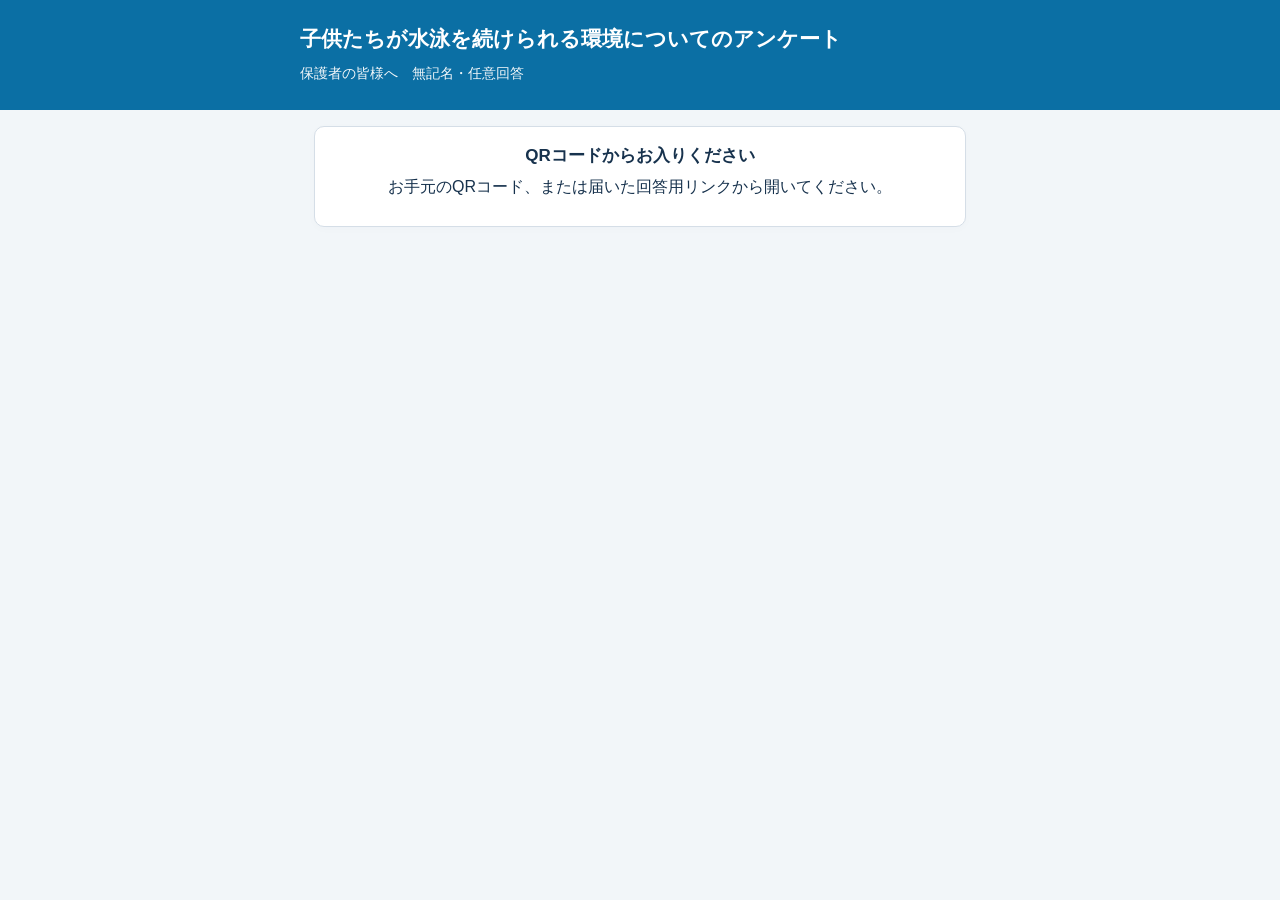
<file: index.html>
<!doctype html>
<html lang="ja"><head><meta charset="utf-8">
<meta name="viewport" content="width=device-width,initial-scale=1,viewport-fit=cover">
<meta name="robots" content="noindex,nofollow">
<meta name="referrer" content="no-referrer">
<meta http-equiv="Content-Security-Policy" content="default-src 'none';script-src 'self';style-src 'self';connect-src https://firestore.googleapis.com https://identitytoolkit.googleapis.com https://securetoken.googleapis.com https://abacus.jasoncameron.dev;base-uri 'none';form-action 'none'">
<title>子供たちが水泳を続けられる環境についてのアンケート</title>
<link rel="stylesheet" href="style.css?v=11"></head><body>
<header class="head"><h1>子供たちが水泳を続けられる環境についてのアンケート</h1><p>保護者の皆様へ　無記名・任意回答</p></header>
<main class="wrap">
<p class="note" id="previewNote" hidden>回答者に見える画面の見本です。送信しても回答は保存されません。</p>
<section id="start"><div class="card">
<p class="lead">日頃の指導や相談のしやすさ、水泳を続けるうえでの困りごとを伺い、今後の環境づくりに役立てるためのアンケートです。良いと感じている点も、改善を希望する点もお聞かせください。</p>
<ul><li>ご家庭で感じていることをお答えください。答えにくい質問は空欄でも構いません。</li>
<li>氏名・クラブ名・学校名・コーチ名は記入しないでください。詳しい日付・種目・タイムなど、本人が推測できる情報も避けてください。</li>
<li>お名前や連絡先の入力はありません。回答は、誰が送ったものか分からない形で保存します。</li>
<li>回答は1人1回でお願いします。</li></ul>
<p class="hint">入力途中の回答は、このタブを開いている間だけ一時保存します。</p>
<button id="startBtn" class="full">回答を始める・再開する</button><p class="msg" id="startMsg" role="alert"></p>
</div></section>
<section id="form" hidden><nav class="questionNav" id="questionNav" aria-label="設問へ移動"></nav><p class="hint navHint">問番号は横にスクロールできます。すべて任意回答です。</p><div id="questions"></div>
<button id="reviewBtn" class="sub full reviewBtn">送信欄へ進む</button>
<div class="card" id="submitCard"><h2>回答の取扱いについて</h2>
<p class="lead">回答原文は担当者を限定して管理し、関係者への共有は集計・要約した形で行うことを想定しています。自由記述も個人が推測される情報を除いて扱います。</p>
<p class="lead">このアンケートを元に、今後の水泳連盟の改革・発展に努めてまいります。</p>
<button id="sendBtn" class="full">回答を送信する</button><p class="msg" id="sendMsg" role="alert"></p></div></section>
<section id="done" hidden><div class="card center"><h2 class="plain">ご協力ありがとうございました。</h2><p class="lead">回答を受け付けました。このページは閉じて構いません。</p></div></section>
<section id="blocked" hidden><div class="card center"><h2 id="blockedTitle" class="plain"></h2><p class="lead" id="blockedText"></p></div></section>
</main>
<footer class="siteFooter"><span id="viewCount" hidden></span></footer>
<script src="config.js?v=11"></script><script src="questions.js?v=11"></script><script src="survey.js?v=11"></script><script src="views.js?v=11"></script>
</body></html>
</file>
<file: style.css>
:root{--ink:#17324d;--sub:#5a6b7b;--line:#d5dee7;--bg:#f2f6f9;--main:#0b6fa4;--mainDark:#085680;--on:#e3f2fa;--bad:#b3261e}
*{box-sizing:border-box}html{-webkit-text-size-adjust:100%}
body{margin:0;background:var(--bg);color:var(--ink);font-family:-apple-system,BlinkMacSystemFont,"Hiragino Sans","Noto Sans JP",sans-serif;font-size:16px;line-height:1.7;overflow-wrap:anywhere}
.wrap{max-width:680px;margin:0 auto;padding:16px 14px 48px}
.head{background:var(--main);color:#fff;padding:24px 18px}.head h1{margin:0;font-size:21px;line-height:1.45;max-width:680px;margin:0 auto}
.head p{margin:8px auto 0;max-width:680px;font-size:14px;opacity:.95}
.card{background:#fff;border:1px solid var(--line);border-radius:10px;padding:16px;margin:0 0 14px}
.card h2{font-size:17px;line-height:1.5;margin:0 0 4px;display:flex;gap:10px}
.no{flex:none;width:28px;height:28px;border-radius:50%;background:var(--main);color:#fff;font-size:14px;display:flex;align-items:center;justify-content:center;margin-top:-1px}
.hint{font-size:14px;color:var(--sub);margin:0 0 8px}.lead{margin:0 0 10px}.lead li{margin:0 0 4px}.lead ul{margin:8px 0 0;padding-left:1.2em}
.part{margin-top:12px}.part>.label{font-weight:600;margin:0 0 6px;font-size:15px}
.opt{display:flex;align-items:center;gap:10px;min-height:48px;padding:9px 12px;border:1px solid var(--line);border-radius:8px;margin:6px 0;cursor:pointer;background:#fff}
.opt input{width:20px;height:20px;flex:none;margin:0;accent-color:var(--main)}
.opt.on{background:var(--on);border-color:var(--main)}
textarea,input[type=text],input[type=email],input[type=password],input[type=number]{width:100%;font:inherit;font-size:16px;padding:10px 12px;border:1px solid var(--line);border-radius:8px;background:#fff;color:inherit}
textarea{min-height:120px;resize:vertical}.otherBox{margin:2px 0 8px}.count{font-size:13px;color:var(--sub);text-align:right}
button{font:inherit;min-height:48px;border:0;border-radius:8px;padding:10px 18px;background:var(--main);color:#fff;font-weight:700;cursor:pointer}
button.sub{background:#fff;color:var(--main);border:1px solid var(--main)}button:disabled{opacity:.55;cursor:default}
.full{width:100%}.msg{color:var(--bad);font-size:14px;margin:8px 0 0}.note{background:#fff8e6;border:1px solid #ecd28f;color:#6b5210;border-radius:8px;padding:9px 12px;font-size:14px;margin:0 0 14px}
.center{text-align:center}[hidden]{display:none!important}
.stats{display:grid;grid-template-columns:1fr 1fr;gap:10px;margin-bottom:14px}.stat{background:#fff;border:1px solid var(--line);border-radius:10px;padding:12px}
.stat b{display:block;font-size:26px;line-height:1.2}.stat span{font-size:13px;color:var(--sub)}
.bar{margin:9px 0}.barText{display:flex;justify-content:space-between;gap:10px;font-size:14px}.barText span:last-child{flex:none;font-variant-numeric:tabular-nums;color:var(--sub)}
.track{height:10px;background:#e7edf2;border-radius:3px;overflow:hidden;margin-top:3px}.fill{height:100%;background:var(--main);border-radius:0 3px 3px 0}
.quote{border-left:4px solid var(--line);padding:4px 0 4px 10px;margin:8px 0;white-space:pre-wrap;font-size:15px}
.row{display:flex;gap:8px;flex-wrap:wrap}.row>*{flex:1 1 150px}.links{max-height:220px;overflow:auto;font-size:12px;background:#f7f9fb;border:1px solid var(--line);border-radius:8px;padding:8px;white-space:pre}
.plain{display:block!important}
.btn{display:flex;align-items:center;justify-content:center;min-height:48px;border-radius:8px;padding:10px 18px;background:var(--main);color:#fff;font-weight:700;text-decoration:none}
.sectionTitle{font-size:19px;margin:22px 0 4px}label.label{display:block;font-weight:600;font-size:15px;margin:8px 0 6px}ul.hint{padding-left:1.2em}
.qrSheet,.posterSheet{display:none}.openState{font-weight:700;margin:8px 0}
@media print{@page{size:A4 portrait;margin:8mm}
body{background:#fff;color:#000;font-size:10.5pt;line-height:1.5}header,main{display:none!important}
body.printCards .qrSheet{display:grid;grid-template-columns:1fr 1fr}
.qrCard{display:flex;gap:4mm;align-items:center;height:69mm;padding:5mm;border:1px dashed #888;break-inside:avoid;page-break-inside:avoid}
.qrCard .qrCode{flex:none;width:38mm;height:38mm}.qrText b{display:block;font-size:12pt;margin-bottom:2mm}.qrText p{margin:0 0 1.5mm;font-size:9.5pt}
body.printPoster .posterSheet{display:flex;flex-direction:column;align-items:center;justify-content:center;height:277mm;text-align:center;break-inside:avoid}
.posterSub{font-size:22pt;margin:0}.posterTitle{font-size:36pt;line-height:1.3;margin:2mm 0 4mm}.posterLead{font-size:15pt;margin:0 0 8mm}
.posterSheet .qrCode{width:140mm;height:140mm}.posterHow{font-size:22pt;font-weight:700;margin:6mm 0 3mm}.posterNote{font-size:14pt;margin:0}}

/* スマートフォンでは縦に読み進め、問番号・管理メニューは横にも操作できる。 */
html{scroll-behavior:smooth;scroll-padding-top:80px}
body{min-width:0}
.wrap{padding-bottom:max(40px,env(safe-area-inset-bottom));}
.wrap>*{min-width:0}
.card{box-shadow:0 2px 10px #17324d05}
input,textarea,button,a,summary{-webkit-tap-highlight-color:transparent}
input[type=text],input[type=password]{min-height:48px}
button:focus-visible,a:focus-visible,input:focus-visible,textarea:focus-visible,summary:focus-visible{outline:3px solid #e49b14;outline-offset:3px}
button:hover,.btn:hover{filter:brightness(.96)}
textarea{max-width:100%}
.headerInner{max-width:680px;margin:auto}
.head .eyebrow{font-size:12px;font-weight:700;letter-spacing:.14em;margin:0 0 5px}
.loginCard{max-width:440px;margin:12px auto}
.label{display:block;font-weight:600}
.adminTabs,.questionNav{display:flex;gap:8px;overflow-x:auto;overscroll-behavior-x:contain;-webkit-overflow-scrolling:touch;padding:8px 0 10px;scrollbar-width:thin}
.adminTabs{position:sticky;top:0;z-index:5;background:var(--bg);margin:-8px 0 8px}
.adminTabs button{flex:1 0 auto;background:#fff;border:1px solid var(--line);color:var(--sub);padding:10px 16px}
.adminTabs button[aria-selected=true]{background:var(--main);color:#fff;border-color:var(--main)}
.questionNav{position:sticky;top:0;z-index:5;background:var(--bg)}
.questionJump{flex:0 0 auto;min-width:60px;min-height:48px;padding:8px 12px}
.navHint{margin-top:0}
[data-q],#submitCard{scroll-margin-top:80px}
.reviewBtn{margin-bottom:14px}
.stats .stat b{font-size:24px}
.commonQr{display:flex;justify-content:center;padding:10px 0 20px}
.commonQr .qrCode{width:220px;max-width:100%;height:auto;background:#fff}
.openState{padding:14px;border:1px solid var(--line);border-radius:8px;background:var(--bg);color:var(--sub)}
.openState.isOpen{background:#e9f5ed;color:#176334;border-color:#b2d4bd}
.buttonHint{font-weight:400;font-size:13px}
.printHint{margin-top:10px}
.linkInput{white-space:nowrap;overflow:auto;-webkit-overflow-scrolling:touch}
details{border-top:1px solid var(--line);padding-top:8px}
summary{min-height:48px;cursor:pointer;font-weight:600;padding:10px 0;line-height:1.6}
details[open]>summary{margin-bottom:8px}
.updated{margin:8px 0 0}
.siteFooter{text-align:center;color:var(--sub);font-size:12px;padding:0 14px max(18px,env(safe-area-inset-bottom))}
@media(max-width:375px){
 .wrap{padding-left:10px;padding-right:10px}
 .card{padding:14px}
 .head{padding:20px 14px}
 .head h1{font-size:20px}
 .barText{flex-wrap:wrap;gap:0 8px}
 .barText span:first-child{flex:1 1 165px}
 .barText span:last-child{margin-left:auto}
}
@media(prefers-reduced-motion:reduce){html{scroll-behavior:auto}}
@media print{
 body.printCards .qrSheet{grid-template-columns:1fr 1fr}
 .qrCard{min-width:0;height:69mm;padding:4mm;gap:3mm}
 .qrCard .qrCode{width:36mm;height:36mm}
 .qrText{min-width:0}
 .qrText p{font-size:9pt}
 .posterSheet .qrCode{background:#fff}
 .siteFooter{display:none!important}
}
</file>
